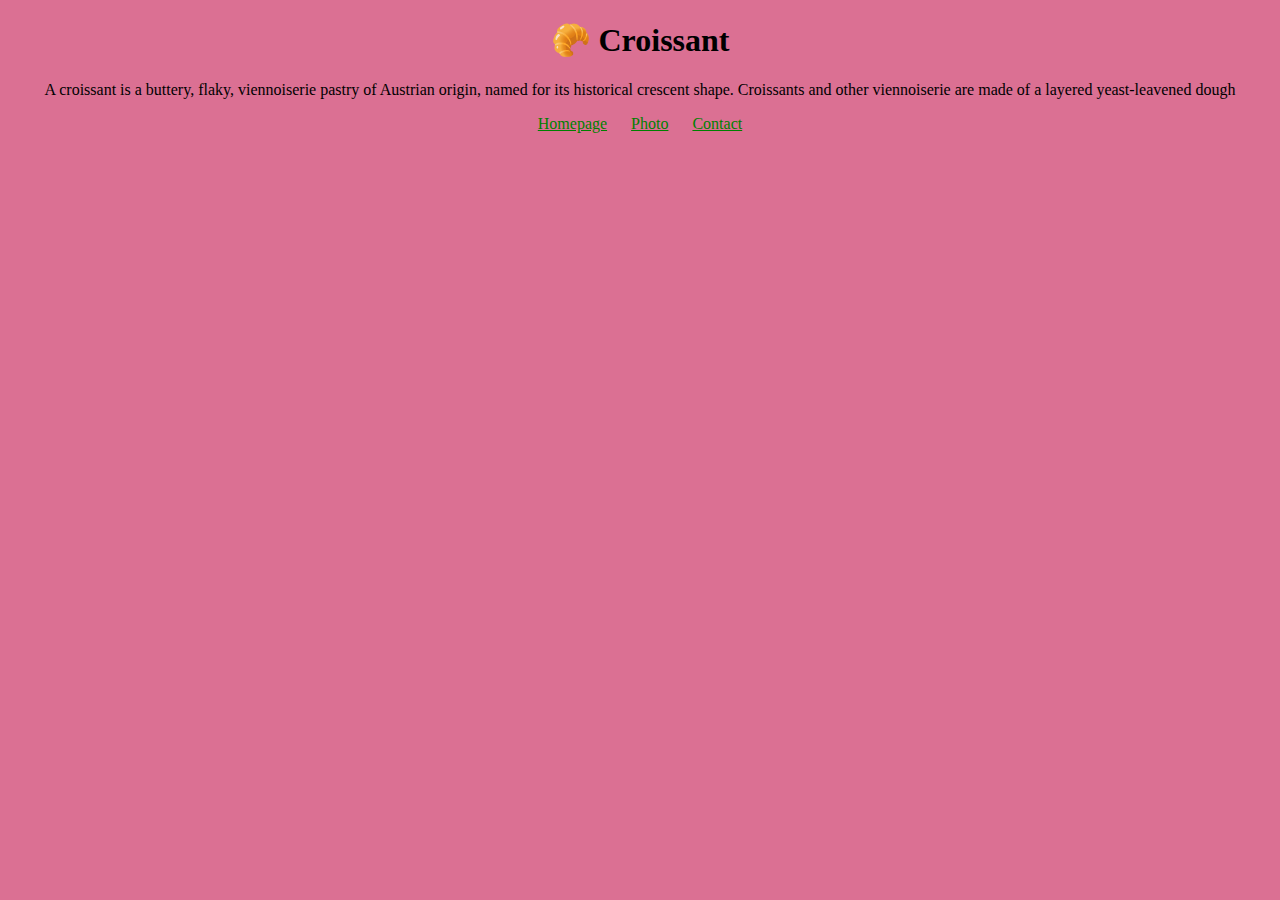
<file: index.htm>
<!DOCTYPE html>
<html lang="en">
<head>
    <meta charset="UTF-8">
    <meta http-equiv="X-UA-Compatible" content="IE=edge">
    <meta name="viewport" content="width=device-width, initial-scale=1.0">
    <title>Croissant</title>
<meta name="description" content="The best croissant in town">
    <link rel="stylesheet" href="/src/styles.css">
</head>
<body>
    <h1>🥐 Croissant</h1>
    <p>
        A croissant is a buttery, flaky, viennoiserie pastry of Austrian origin,
        named for its historical crescent shape. Croissants and other viennoiserie
        are made of a layered yeast-leavened dough
    </p>
    <footer>
        <a href="/" title="Home"> Homepage</a>
        <a href="/photo.html" title="Croissant photo"> Photo</a>
        <a href="/contact.html" title="Contact Croissant.com"> Contact</a>
    </footer>


</body>
</html>
</file>
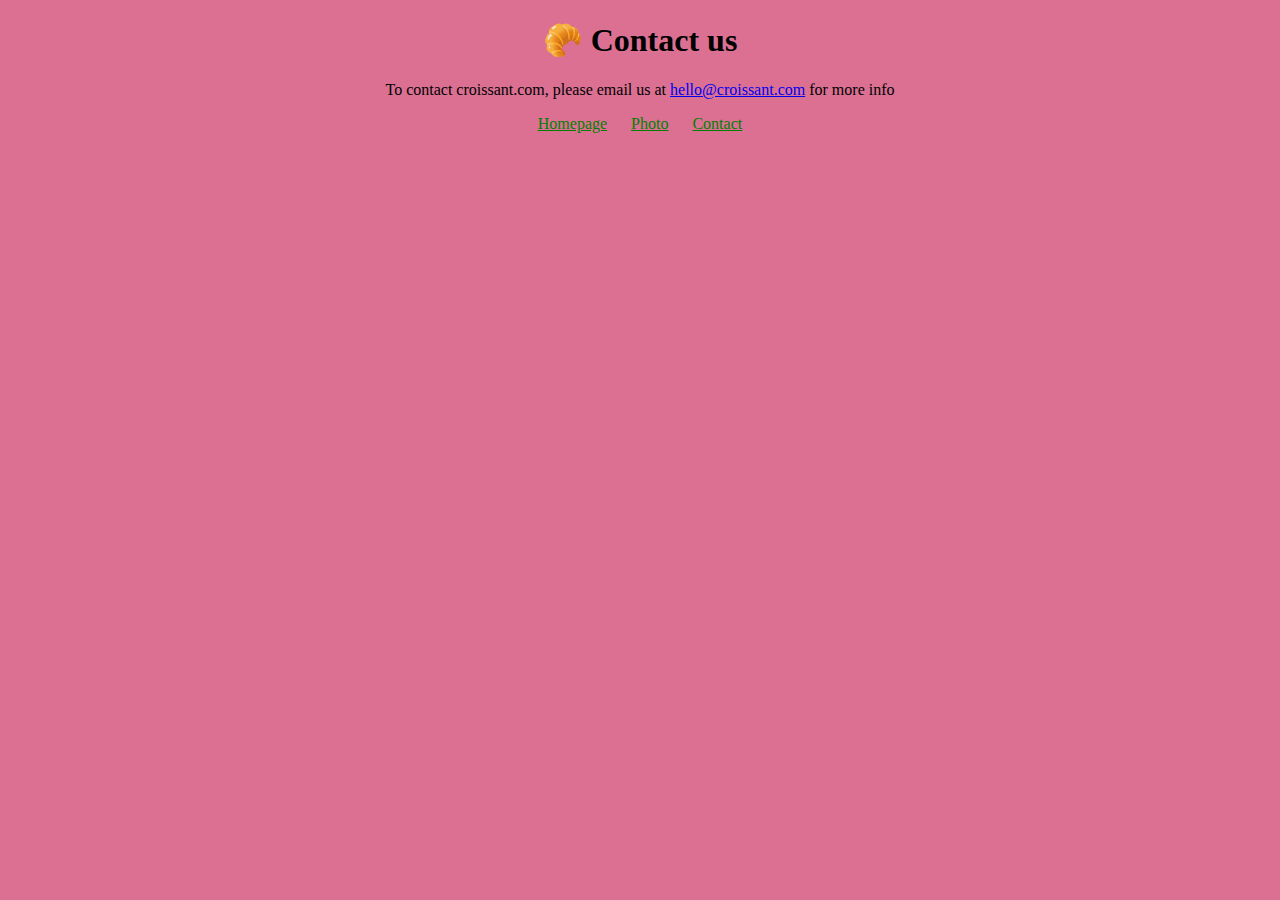
<file: contact.html>
<!DOCTYPE html>
<html lang="en">
<head>
    <meta charset="UTF-8">
    <meta http-equiv="X-UA-Compatible" content="IE=edge">
    <meta name="viewport" content="width=device-width, initial-scale=1.0">
    <link rel="stylesheet" href="/src/styles.css">
    <title>Contact us - Croissant.com</title>
    <meta name="description" content="Contact croissant.com to learn more about our homemade croissants">
</head>
<body>
    <h1>🥐 Contact us</h1>
    <p>
        To contact croissant.com, please email us at
        <a href="mailto:hello@croissant.com" title="contact us by email">hello@croissant.com</a>
        for more info
    </p>
    <footer>
        <a href="/" title="Home"> Homepage</a>
        <a href="/photo.html" title="Croissant photo"> Photo</a>
        <a href="/contact.html" title="Contact Croissant.com"> Contact</a>
    </footer>


</body>
</html>
</file>
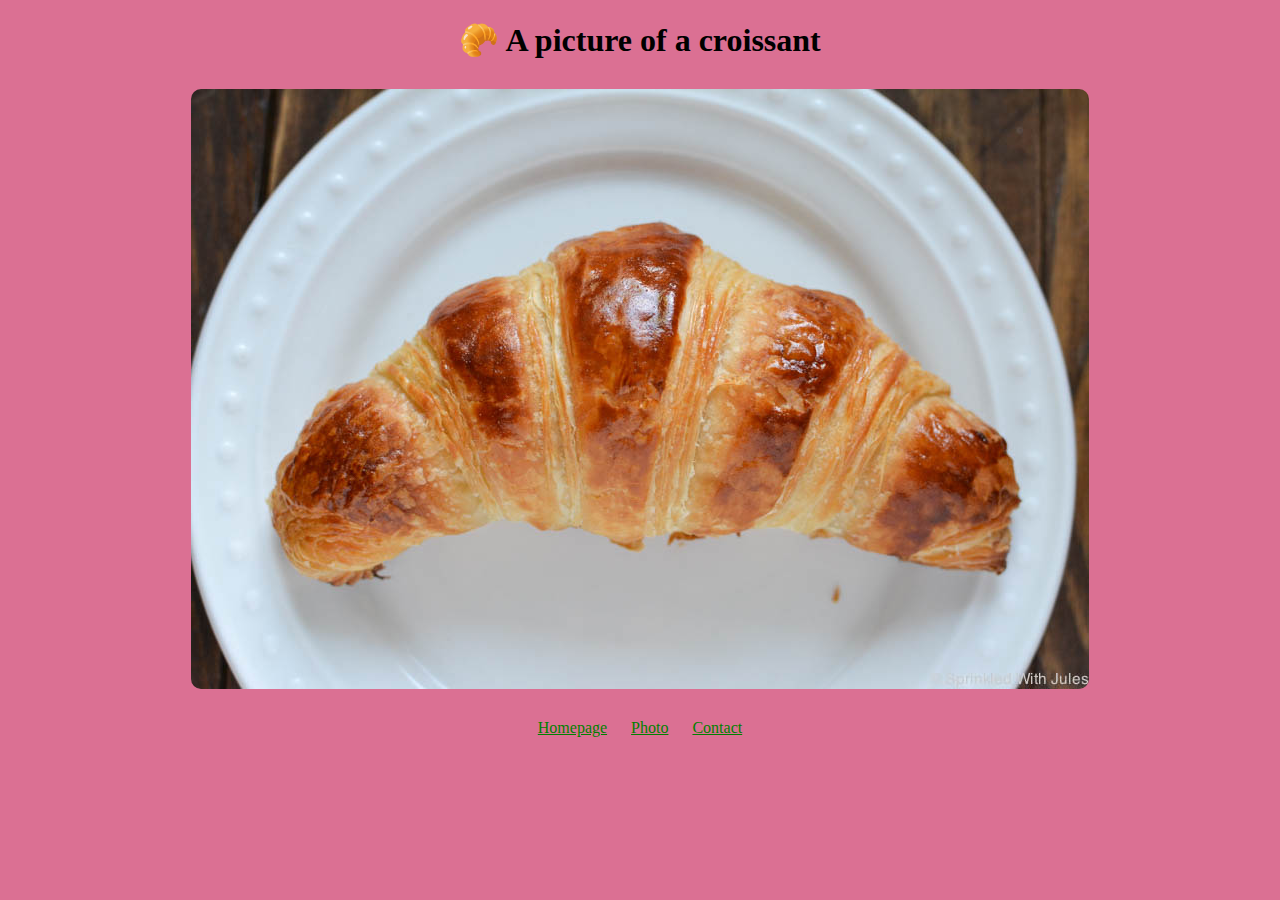
<file: photo.html>
<!DOCTYPE html>
<html lang="en">
<head>
    <meta charset="UTF-8">
    <meta http-equiv="X-UA-Compatible" content="IE=edge">
    <meta name="viewport" content="width=
  , initial-scale=1.0">
    <link rel="stylesheet" href="/src/styles.css">
    <title>An example of the perfect Croissant - Croissant.com</title>
    <meta name="description" content="Enjoy a beautiful picture of a homemade croissant">
</head>
<body>
    <body>
        <h1>🥐 A picture of a croissant</h1>
        <img src="/images/croissant.jpg" alt="Homemade croissant" class="croissant-photo">
        <footer>
            <a href="/" title="Home"> Homepage</a>
            <a href="/photo.html" title="Croissant photo"> Photo</a>
            <a href="/contact.html" title="Contact Croissant.com"> Contact</a>
        </footer>
    
    
    </body>
    
</body>
</html>
</file>
<file: src/styles.css>
body {
    background: palevioletred;
}

h1,
p {
    text-align: center;
}

.croissant-photo {
    max-width: 100%;
    border-radius: 10px;
    display: block;
    margin: 30px auto;
}

footer {
    text-align: center;
}

footer a {
    margin: 0 10px;
    color: green;
}
</file>
